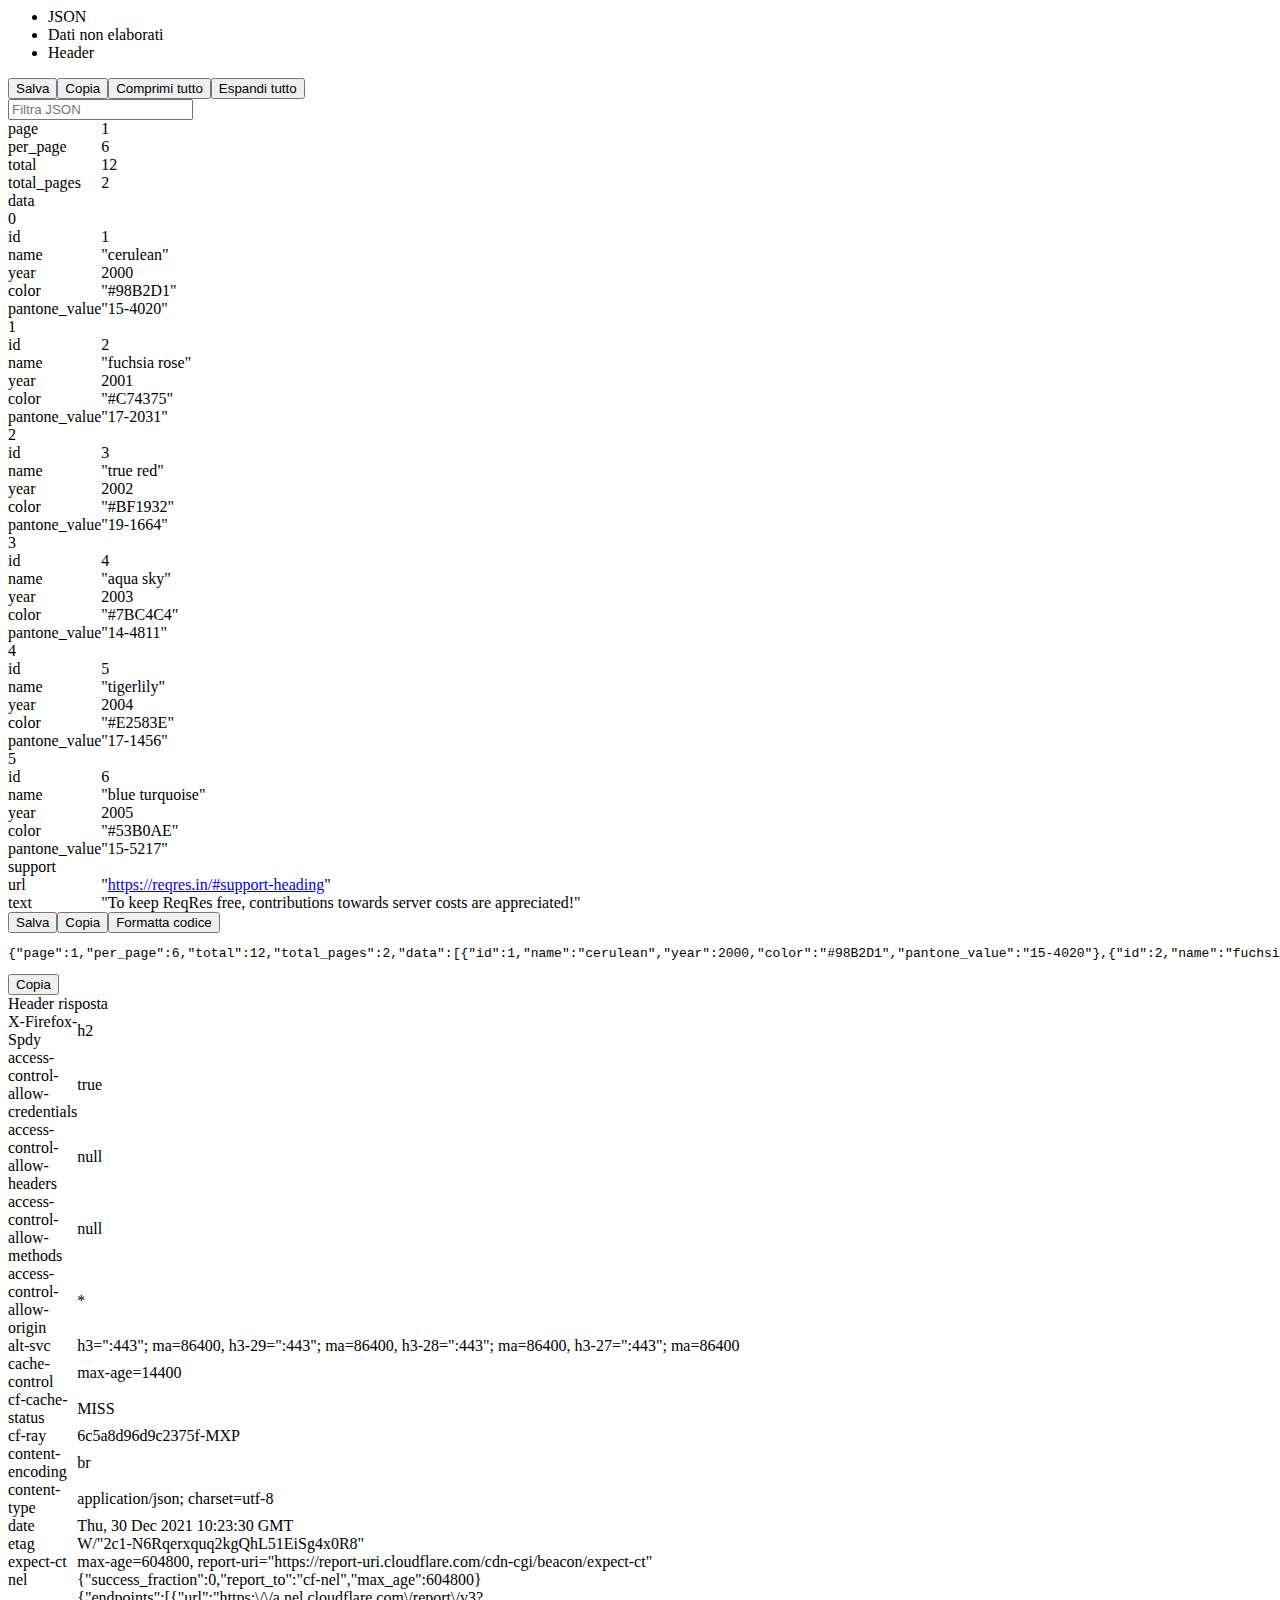
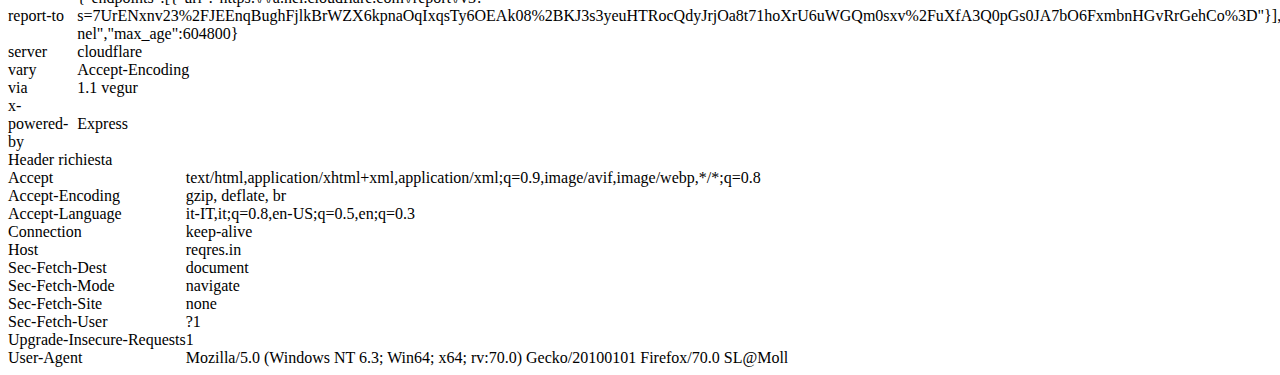
<file: docs/pages/articles.html>
<html platform="win" class="theme-light" dir="ltr">

<head>
    <meta http-equiv="Content-Security-Policy" content="default-src 'none' ; script-src resource:; ">
    <link rel="stylesheet" type="text/css" href="chrome://devtools-jsonview-styles/content/main.css">
    <script type="text/javascript" charset="utf-8" async="" data-requirecontext="_" data-requiremodule="viewer-config" src="resource://devtools-client-jsonview/viewer-config.js"></script>
    <script type="text/javascript" charset="utf-8" async="" data-requirecontext="_" data-requiremodule="json-viewer" src="resource://devtools-client-jsonview/json-viewer.js"></script>
    <script type="text/javascript" charset="utf-8" async="" data-requirecontext="_" data-requiremodule="devtools/client/shared/vendor/react-dom" src="resource://devtools-client-shared/vendor/react-dom.js"></script>
    <script type="text/javascript" charset="utf-8" async="" data-requirecontext="_" data-requiremodule="devtools/client/shared/react-utils" src="resource://devtools-client-shared/react-utils.js"></script>
    <script type="text/javascript" charset="utf-8" async="" data-requirecontext="_" data-requiremodule="devtools/client/jsonview/components/MainTabbedArea" src="resource://devtools-client-jsonview/components/MainTabbedArea.js"></script>
    <script type="text/javascript" charset="utf-8" async="" data-requirecontext="_" data-requiremodule="devtools/client/shared/components/tree/TreeView" src="resource://devtools-client-shared/components/tree/TreeView.js"></script>
    <script type="text/javascript" charset="utf-8" async="" data-requirecontext="_" data-requiremodule="devtools/client/shared/vendor/react" src="resource://devtools-client-shared/vendor/react.js"></script>
    <script type="text/javascript" charset="utf-8" async="" data-requirecontext="_" data-requiremodule="devtools/client/shared/vendor/react-prop-types" src="resource://devtools-client-shared/vendor/react-prop-types.js"></script>
    <script type="text/javascript" charset="utf-8" async="" data-requirecontext="_" data-requiremodule="devtools/client/jsonview/components/JsonPanel" src="resource://devtools-client-jsonview/components/JsonPanel.js"></script>
    <script type="text/javascript" charset="utf-8" async="" data-requirecontext="_" data-requiremodule="devtools/client/jsonview/components/TextPanel" src="resource://devtools-client-jsonview/components/TextPanel.js"></script>
    <script type="text/javascript" charset="utf-8" async="" data-requirecontext="_" data-requiremodule="devtools/client/jsonview/components/HeadersPanel" src="resource://devtools-client-jsonview/components/HeadersPanel.js"></script>
    <script type="text/javascript" charset="utf-8" async="" data-requirecontext="_" data-requiremodule="devtools/client/shared/components/tabs/Tabs" src="resource://devtools-client-shared/components/tabs/Tabs.js"></script>
    <script type="text/javascript" charset="utf-8" async="" data-requirecontext="_" data-requiremodule="devtools/client/shared/vendor/react-dom-factories" src="resource://devtools-client-shared/vendor/react-dom-factories.js"></script>
    <script type="text/javascript" charset="utf-8" async="" data-requirecontext="_" data-requiremodule="devtools/client/jsonview/components/JsonToolbar" src="resource://devtools-client-jsonview/components/JsonToolbar.js"></script>
    <script type="text/javascript" charset="utf-8" async="" data-requirecontext="_" data-requiremodule="devtools/client/shared/components/reps/reps/constants" src="resource://devtools-client-shared/components/reps/reps/constants.js"></script>
    <script type="text/javascript" charset="utf-8" async="" data-requirecontext="_" data-requiremodule="devtools/client/shared/components/reps/reps/rep" src="resource://devtools-client-shared/components/reps/reps/rep.js"></script>
    <script type="text/javascript" charset="utf-8" async="" data-requirecontext="_" data-requiremodule="devtools/client/jsonview/components/TextToolbar" src="resource://devtools-client-jsonview/components/TextToolbar.js"></script>
    <script type="text/javascript" charset="utf-8" async="" data-requirecontext="_" data-requiremodule="devtools/client/jsonview/components/LiveText" src="resource://devtools-client-jsonview/components/LiveText.js"></script>
    <script type="text/javascript" charset="utf-8" async="" data-requirecontext="_" data-requiremodule="devtools/client/jsonview/components/Headers" src="resource://devtools-client-jsonview/components/Headers.js"></script>
    <script type="text/javascript" charset="utf-8" async="" data-requirecontext="_" data-requiremodule="devtools/client/jsonview/components/HeadersToolbar" src="resource://devtools-client-jsonview/components/HeadersToolbar.js"></script>
    <script type="text/javascript" charset="utf-8" async="" data-requirecontext="_" data-requiremodule="devtools/client/shared/components/tree/ObjectProvider" src="resource://devtools-client-shared/components/tree/ObjectProvider.js"></script>
    <script type="text/javascript" charset="utf-8" async="" data-requirecontext="_" data-requiremodule="devtools/client/shared/components/tree/TreeRow" src="resource://devtools-client-shared/components/tree/TreeRow.js"></script>
    <script type="text/javascript" charset="utf-8" async="" data-requirecontext="_" data-requiremodule="devtools/client/shared/components/tree/TreeHeader" src="resource://devtools-client-shared/components/tree/TreeHeader.js"></script>
    <script type="text/javascript" charset="utf-8" async="" data-requirecontext="_" data-requiremodule="devtools/client/shared/scroll" src="resource://devtools-client-shared/scroll.js"></script>
    <script type="text/javascript" charset="utf-8" async="" data-requirecontext="_" data-requiremodule="devtools/client/jsonview/components/SearchBox" src="resource://devtools-client-jsonview/components/SearchBox.js"></script>
    <script type="text/javascript" charset="utf-8" async="" data-requirecontext="_" data-requiremodule="devtools/client/jsonview/components/reps/Toolbar" src="resource://devtools-client-jsonview/components/reps/Toolbar.js"></script>
    <script type="text/javascript" charset="utf-8" async="" data-requirecontext="_" data-requiremodule="devtools/client/shared/components/reps/reps/undefined" src="resource://devtools-client-shared/components/reps/reps/undefined.js"></script>
    <script type="text/javascript" charset="utf-8" async="" data-requirecontext="_" data-requiremodule="devtools/client/shared/components/reps/reps/null" src="resource://devtools-client-shared/components/reps/reps/null.js"></script>
    <script type="text/javascript" charset="utf-8" async="" data-requirecontext="_" data-requiremodule="devtools/client/shared/components/reps/reps/string" src="resource://devtools-client-shared/components/reps/reps/string.js"></script>
    <script type="text/javascript" charset="utf-8" async="" data-requirecontext="_" data-requiremodule="devtools/client/shared/components/reps/reps/number" src="resource://devtools-client-shared/components/reps/reps/number.js"></script>
    <script type="text/javascript" charset="utf-8" async="" data-requirecontext="_" data-requiremodule="devtools/client/shared/components/reps/reps/array" src="resource://devtools-client-shared/components/reps/reps/array.js"></script>
    <script type="text/javascript" charset="utf-8" async="" data-requirecontext="_" data-requiremodule="devtools/client/shared/components/reps/reps/object" src="resource://devtools-client-shared/components/reps/reps/object.js"></script>
    <script type="text/javascript" charset="utf-8" async="" data-requirecontext="_" data-requiremodule="devtools/client/shared/components/reps/reps/symbol" src="resource://devtools-client-shared/components/reps/reps/symbol.js"></script>
    <script type="text/javascript" charset="utf-8" async="" data-requirecontext="_" data-requiremodule="devtools/client/shared/components/reps/reps/infinity" src="resource://devtools-client-shared/components/reps/reps/infinity.js"></script>
    <script type="text/javascript" charset="utf-8" async="" data-requirecontext="_" data-requiremodule="devtools/client/shared/components/reps/reps/nan" src="resource://devtools-client-shared/components/reps/reps/nan.js"></script>
    <script type="text/javascript" charset="utf-8" async="" data-requirecontext="_" data-requiremodule="devtools/client/shared/components/reps/reps/accessor" src="resource://devtools-client-shared/components/reps/reps/accessor.js"></script>
    <script type="text/javascript" charset="utf-8" async="" data-requirecontext="_" data-requiremodule="devtools/client/shared/components/reps/reps/accessible" src="resource://devtools-client-shared/components/reps/reps/accessible.js"></script>
    <script type="text/javascript" charset="utf-8" async="" data-requirecontext="_" data-requiremodule="devtools/client/shared/components/reps/reps/attribute" src="resource://devtools-client-shared/components/reps/reps/attribute.js"></script>
    <script type="text/javascript" charset="utf-8" async="" data-requirecontext="_" data-requiremodule="devtools/client/shared/components/reps/reps/big-int" src="resource://devtools-client-shared/components/reps/reps/big-int.js"></script>
    <script type="text/javascript" charset="utf-8" async="" data-requirecontext="_" data-requiremodule="devtools/client/shared/components/reps/reps/date-time" src="resource://devtools-client-shared/components/reps/reps/date-time.js"></script>
    <script type="text/javascript" charset="utf-8" async="" data-requirecontext="_" data-requiremodule="devtools/client/shared/components/reps/reps/document" src="resource://devtools-client-shared/components/reps/reps/document.js"></script>
    <script type="text/javascript" charset="utf-8" async="" data-requirecontext="_" data-requiremodule="devtools/client/shared/components/reps/reps/document-type" src="resource://devtools-client-shared/components/reps/reps/document-type.js"></script>
    <script type="text/javascript" charset="utf-8" async="" data-requirecontext="_" data-requiremodule="devtools/client/shared/components/reps/reps/event" src="resource://devtools-client-shared/components/reps/reps/event.js"></script>
    <script type="text/javascript" charset="utf-8" async="" data-requirecontext="_" data-requiremodule="devtools/client/shared/components/reps/reps/function" src="resource://devtools-client-shared/components/reps/reps/function.js"></script>
    <script type="text/javascript" charset="utf-8" async="" data-requirecontext="_" data-requiremodule="devtools/client/shared/components/reps/reps/promise" src="resource://devtools-client-shared/components/reps/reps/promise.js"></script>
    <script type="text/javascript" charset="utf-8" async="" data-requirecontext="_" data-requiremodule="devtools/client/shared/components/reps/reps/regexp" src="resource://devtools-client-shared/components/reps/reps/regexp.js"></script>
    <script type="text/javascript" charset="utf-8" async="" data-requirecontext="_" data-requiremodule="devtools/client/shared/components/reps/reps/stylesheet" src="resource://devtools-client-shared/components/reps/reps/stylesheet.js"></script>
    <script type="text/javascript" charset="utf-8" async="" data-requirecontext="_" data-requiremodule="devtools/client/shared/components/reps/reps/comment-node" src="resource://devtools-client-shared/components/reps/reps/comment-node.js"></script>
    <script type="text/javascript" charset="utf-8" async="" data-requirecontext="_" data-requiremodule="devtools/client/shared/components/reps/reps/element-node" src="resource://devtools-client-shared/components/reps/reps/element-node.js"></script>
    <script type="text/javascript" charset="utf-8" async="" data-requirecontext="_" data-requiremodule="devtools/client/shared/components/reps/reps/text-node" src="resource://devtools-client-shared/components/reps/reps/text-node.js"></script>
    <script type="text/javascript" charset="utf-8" async="" data-requirecontext="_" data-requiremodule="devtools/client/shared/components/reps/reps/error" src="resource://devtools-client-shared/components/reps/reps/error.js"></script>
    <script type="text/javascript" charset="utf-8" async="" data-requirecontext="_" data-requiremodule="devtools/client/shared/components/reps/reps/window" src="resource://devtools-client-shared/components/reps/reps/window.js"></script>
    <script type="text/javascript" charset="utf-8" async="" data-requirecontext="_" data-requiremodule="devtools/client/shared/components/reps/reps/object-with-text" src="resource://devtools-client-shared/components/reps/reps/object-with-text.js"></script>
    <script type="text/javascript" charset="utf-8" async="" data-requirecontext="_" data-requiremodule="devtools/client/shared/components/reps/reps/object-with-url" src="resource://devtools-client-shared/components/reps/reps/object-with-url.js"></script>
    <script type="text/javascript" charset="utf-8" async="" data-requirecontext="_" data-requiremodule="devtools/client/shared/components/reps/reps/grip-array" src="resource://devtools-client-shared/components/reps/reps/grip-array.js"></script>
    <script type="text/javascript" charset="utf-8" async="" data-requirecontext="_" data-requiremodule="devtools/client/shared/components/reps/reps/grip-map" src="resource://devtools-client-shared/components/reps/reps/grip-map.js"></script>
    <script type="text/javascript" charset="utf-8" async="" data-requirecontext="_" data-requiremodule="devtools/client/shared/components/reps/reps/grip-map-entry" src="resource://devtools-client-shared/components/reps/reps/grip-map-entry.js"></script>
    <script type="text/javascript" charset="utf-8" async="" data-requirecontext="_" data-requiremodule="devtools/client/shared/components/reps/reps/grip" src="resource://devtools-client-shared/components/reps/reps/grip.js"></script>
    <script type="text/javascript" charset="utf-8" async="" data-requirecontext="_" data-requiremodule="devtools/client/shared/components/tree/TreeCell" src="resource://devtools-client-shared/components/tree/TreeCell.js"></script>
    <script type="text/javascript" charset="utf-8" async="" data-requirecontext="_" data-requiremodule="devtools/client/shared/components/tree/LabelCell" src="resource://devtools-client-shared/components/tree/LabelCell.js"></script>
    <script type="text/javascript" charset="utf-8" async="" data-requirecontext="_" data-requiremodule="devtools/client/shared/focus" src="resource://devtools-client-shared/focus.js"></script>
    <script type="text/javascript" charset="utf-8" async="" data-requirecontext="_" data-requiremodule="devtools/client/shared/components/reps/reps/rep-utils" src="resource://devtools-client-shared/components/reps/reps/rep-utils.js"></script>
    <script type="text/javascript" charset="utf-8" async="" data-requirecontext="_" data-requiremodule="devtools/client/shared/components/reps/shared/dom-node-constants" src="resource://devtools-client-shared/components/reps/shared/dom-node-constants.js"></script>
    <script type="text/javascript" charset="utf-8" async="" data-requirecontext="_" data-requiremodule="devtools/client/shared/components/reps/reps/prop-rep" src="resource://devtools-client-shared/components/reps/reps/prop-rep.js"></script>
    <script type="text/javascript" charset="utf-8" async="" data-requirecontext="_" data-requiremodule="devtools/client/shared/components/reps/shared/grip-length-bubble" src="resource://devtools-client-shared/components/reps/shared/grip-length-bubble.js"></script>
</head>

<body>
    <div id="content">
        <div class="tabs ">
            <nav class="tabs-navigation">
                <ul class="tabs-menu" role="tablist">
                    <li class="tabs-menu-item json is-active" role="presentation"><span class="devtools-tab-line"></span><a id="json-tab" tabindex="0" title="JSON" aria-controls="json-panel" aria-selected="true" role="tab">JSON</a></li>
                    <li class="tabs-menu-item rawdata " role="presentation"><span class="devtools-tab-line"></span><a id="rawdata-tab" tabindex="-1" title="Dati non elaborati" aria-controls="rawdata-panel" aria-selected="false" role="tab">Dati non elaborati</a></li>
                    <li class="tabs-menu-item headers " role="presentation"><span class="devtools-tab-line"></span><a id="headers-tab" tabindex="-1" title="Header" aria-controls="headers-panel" aria-selected="false" role="tab">Header</a></li>
                </ul>
            </nav>
            <div class="panels">
                <div id="json-panel" style="visibility: visible; height: 100%;" class="tab-panel-box" role="tabpanel" aria-labelledby="json-tab">
                    <div class="tab-panel json">
                        <div class="jsonPanelBox tab-panel-inner">
                            <div class="toolbar"><button class="btn save">Salva</button><button class="btn copy">Copia</button><button class="btn collapse">Comprimi tutto</button><button class="btn expand">Espandi tutto</button>
                                <div class="devtools-separator"></div><input class="searchBox devtools-filterinput" placeholder="Filtra JSON"></div>
                            <div class="panelContent">
                                <table class="treeTable" role="tree" tabindex="0" aria-label="" aria-activedescendant="/page" cellspacing="0" cellpadding="0">
                                    <thead role="presentation">
                                        <tr class="" role="presentation">
                                            <td class="" role="presentation" id="default"></td>
                                            <td class="" style="width: 100%;" role="presentation" id="value"></td>
                                        </tr>
                                    </thead>
                                    <tbody role="presentation" tabindex="-1">
                                        <tr id="/page" role="treeitem" aria-level="1" aria-selected="true" class="treeRow numberRow opened selected">
                                            <td class="treeLabelCell" style="--tree-label-cell-indent: 0px;" role="presentation"><span class="treeIcon open" role="presentation"></span><span class="treeLabel numberLabel" aria-labelledby="default" data-level="0">page</span></td>
                                            <td class="treeValueCell numberCell" role="presentation"><span aria-labelledby="value"><span class="objectBox objectBox-number">1</span></span>
                                            </td>
                                        </tr>
                                        <tr id="/per_page" role="treeitem" aria-level="1" aria-selected="false" class="treeRow numberRow opened">
                                            <td class="treeLabelCell" style="--tree-label-cell-indent: 0px;" role="presentation"><span class="treeIcon open" role="presentation"></span><span class="treeLabel numberLabel" aria-labelledby="default" data-level="0">per_page</span></td>
                                            <td class="treeValueCell numberCell" role="presentation"><span aria-labelledby="value"><span class="objectBox objectBox-number">6</span></span>
                                            </td>
                                        </tr>
                                        <tr id="/total" role="treeitem" aria-level="1" aria-selected="false" class="treeRow numberRow opened">
                                            <td class="treeLabelCell" style="--tree-label-cell-indent: 0px;" role="presentation"><span class="treeIcon open" role="presentation"></span><span class="treeLabel numberLabel" aria-labelledby="default" data-level="0">total</span></td>
                                            <td class="treeValueCell numberCell" role="presentation"><span aria-labelledby="value"><span class="objectBox objectBox-number">12</span></span>
                                            </td>
                                        </tr>
                                        <tr id="/total_pages" role="treeitem" aria-level="1" aria-selected="false" class="treeRow numberRow opened">
                                            <td class="treeLabelCell" style="--tree-label-cell-indent: 0px;" role="presentation"><span class="treeIcon open" role="presentation"></span><span class="treeLabel numberLabel" aria-labelledby="default" data-level="0">total_pages</span></td>
                                            <td class="treeValueCell numberCell" role="presentation"><span aria-labelledby="value"><span class="objectBox objectBox-number">2</span></span>
                                            </td>
                                        </tr>
                                        <tr id="/data" role="treeitem" aria-level="1" aria-selected="false" aria-expanded="true" class="treeRow objectRow hasChildren opened">
                                            <td class="treeLabelCell" style="--tree-label-cell-indent: 0px;" role="presentation"><span class="treeIcon theme-twisty open" role="presentation"></span><span class="treeLabel objectLabel" aria-labelledby="default" data-level="0">data</span></td>
                                            <td class="treeValueCell objectCell" role="presentation"><span aria-labelledby="value"></span></td>
                                        </tr>
                                        <tr id="/data/0" role="treeitem" aria-level="2" aria-selected="false" aria-expanded="true" class="treeRow objectRow hasChildren opened">
                                            <td class="treeLabelCell" style="--tree-label-cell-indent: 16px;" role="presentation"><span class="treeIcon theme-twisty open" role="presentation"></span><span class="treeLabel objectLabel" aria-labelledby="default" data-level="1">0</span></td>
                                            <td class="treeValueCell objectCell" role="presentation"><span aria-labelledby="value"></span></td>
                                        </tr>
                                        <tr id="/data/0/id" role="treeitem" aria-level="3" aria-selected="false" class="treeRow numberRow opened">
                                            <td class="treeLabelCell" style="--tree-label-cell-indent: 32px;" role="presentation"><span class="treeIcon open" role="presentation"></span><span class="treeLabel numberLabel" aria-labelledby="default" data-level="2">id</span></td>
                                            <td class="treeValueCell numberCell" role="presentation"><span aria-labelledby="value"><span class="objectBox objectBox-number">1</span></span>
                                            </td>
                                        </tr>
                                        <tr id="/data/0/name" role="treeitem" aria-level="3" aria-selected="false" class="treeRow stringRow opened">
                                            <td class="treeLabelCell" style="--tree-label-cell-indent: 32px;" role="presentation"><span class="treeIcon open" role="presentation"></span><span class="treeLabel stringLabel" aria-labelledby="default" data-level="2">name</span></td>
                                            <td class="treeValueCell stringCell" role="presentation"><span aria-labelledby="value"><span class="objectBox objectBox-string">"cerulean"</span></span>
                                            </td>
                                        </tr>
                                        <tr id="/data/0/year" role="treeitem" aria-level="3" aria-selected="false" class="treeRow numberRow opened">
                                            <td class="treeLabelCell" style="--tree-label-cell-indent: 32px;" role="presentation"><span class="treeIcon open" role="presentation"></span><span class="treeLabel numberLabel" aria-labelledby="default" data-level="2">year</span></td>
                                            <td class="treeValueCell numberCell" role="presentation"><span aria-labelledby="value"><span class="objectBox objectBox-number">2000</span></span>
                                            </td>
                                        </tr>
                                        <tr id="/data/0/color" role="treeitem" aria-level="3" aria-selected="false" class="treeRow stringRow opened">
                                            <td class="treeLabelCell" style="--tree-label-cell-indent: 32px;" role="presentation"><span class="treeIcon open" role="presentation"></span><span class="treeLabel stringLabel" aria-labelledby="default" data-level="2">color</span></td>
                                            <td class="treeValueCell stringCell" role="presentation"><span aria-labelledby="value"><span class="objectBox objectBox-string">"#98B2D1"</span></span>
                                            </td>
                                        </tr>
                                        <tr id="/data/0/pantone_value" role="treeitem" aria-level="3" aria-selected="false" class="treeRow stringRow opened">
                                            <td class="treeLabelCell" style="--tree-label-cell-indent: 32px;" role="presentation"><span class="treeIcon open" role="presentation"></span><span class="treeLabel stringLabel" aria-labelledby="default" data-level="2">pantone_value</span></td>
                                            <td class="treeValueCell stringCell" role="presentation"><span aria-labelledby="value"><span class="objectBox objectBox-string">"15-4020"</span></span>
                                            </td>
                                        </tr>
                                        <tr id="/data/1" role="treeitem" aria-level="2" aria-selected="false" aria-expanded="true" class="treeRow objectRow hasChildren opened">
                                            <td class="treeLabelCell" style="--tree-label-cell-indent: 16px;" role="presentation"><span class="treeIcon theme-twisty open" role="presentation"></span><span class="treeLabel objectLabel" aria-labelledby="default" data-level="1">1</span></td>
                                            <td class="treeValueCell objectCell" role="presentation"><span aria-labelledby="value"></span></td>
                                        </tr>
                                        <tr id="/data/1/id" role="treeitem" aria-level="3" aria-selected="false" class="treeRow numberRow opened">
                                            <td class="treeLabelCell" style="--tree-label-cell-indent: 32px;" role="presentation"><span class="treeIcon open" role="presentation"></span><span class="treeLabel numberLabel" aria-labelledby="default" data-level="2">id</span></td>
                                            <td class="treeValueCell numberCell" role="presentation"><span aria-labelledby="value"><span class="objectBox objectBox-number">2</span></span>
                                            </td>
                                        </tr>
                                        <tr id="/data/1/name" role="treeitem" aria-level="3" aria-selected="false" class="treeRow stringRow opened">
                                            <td class="treeLabelCell" style="--tree-label-cell-indent: 32px;" role="presentation"><span class="treeIcon open" role="presentation"></span><span class="treeLabel stringLabel" aria-labelledby="default" data-level="2">name</span></td>
                                            <td class="treeValueCell stringCell" role="presentation"><span aria-labelledby="value"><span class="objectBox objectBox-string">"fuchsia rose"</span></span>
                                            </td>
                                        </tr>
                                        <tr id="/data/1/year" role="treeitem" aria-level="3" aria-selected="false" class="treeRow numberRow opened">
                                            <td class="treeLabelCell" style="--tree-label-cell-indent: 32px;" role="presentation"><span class="treeIcon open" role="presentation"></span><span class="treeLabel numberLabel" aria-labelledby="default" data-level="2">year</span></td>
                                            <td class="treeValueCell numberCell" role="presentation"><span aria-labelledby="value"><span class="objectBox objectBox-number">2001</span></span>
                                            </td>
                                        </tr>
                                        <tr id="/data/1/color" role="treeitem" aria-level="3" aria-selected="false" class="treeRow stringRow opened">
                                            <td class="treeLabelCell" style="--tree-label-cell-indent: 32px;" role="presentation"><span class="treeIcon open" role="presentation"></span><span class="treeLabel stringLabel" aria-labelledby="default" data-level="2">color</span></td>
                                            <td class="treeValueCell stringCell" role="presentation"><span aria-labelledby="value"><span class="objectBox objectBox-string">"#C74375"</span></span>
                                            </td>
                                        </tr>
                                        <tr id="/data/1/pantone_value" role="treeitem" aria-level="3" aria-selected="false" class="treeRow stringRow opened">
                                            <td class="treeLabelCell" style="--tree-label-cell-indent: 32px;" role="presentation"><span class="treeIcon open" role="presentation"></span><span class="treeLabel stringLabel" aria-labelledby="default" data-level="2">pantone_value</span></td>
                                            <td class="treeValueCell stringCell" role="presentation"><span aria-labelledby="value"><span class="objectBox objectBox-string">"17-2031"</span></span>
                                            </td>
                                        </tr>
                                        <tr id="/data/2" role="treeitem" aria-level="2" aria-selected="false" aria-expanded="true" class="treeRow objectRow hasChildren opened">
                                            <td class="treeLabelCell" style="--tree-label-cell-indent: 16px;" role="presentation"><span class="treeIcon theme-twisty open" role="presentation"></span><span class="treeLabel objectLabel" aria-labelledby="default" data-level="1">2</span></td>
                                            <td class="treeValueCell objectCell" role="presentation"><span aria-labelledby="value"></span></td>
                                        </tr>
                                        <tr id="/data/2/id" role="treeitem" aria-level="3" aria-selected="false" class="treeRow numberRow opened">
                                            <td class="treeLabelCell" style="--tree-label-cell-indent: 32px;" role="presentation"><span class="treeIcon open" role="presentation"></span><span class="treeLabel numberLabel" aria-labelledby="default" data-level="2">id</span></td>
                                            <td class="treeValueCell numberCell" role="presentation"><span aria-labelledby="value"><span class="objectBox objectBox-number">3</span></span>
                                            </td>
                                        </tr>
                                        <tr id="/data/2/name" role="treeitem" aria-level="3" aria-selected="false" class="treeRow stringRow opened">
                                            <td class="treeLabelCell" style="--tree-label-cell-indent: 32px;" role="presentation"><span class="treeIcon open" role="presentation"></span><span class="treeLabel stringLabel" aria-labelledby="default" data-level="2">name</span></td>
                                            <td class="treeValueCell stringCell" role="presentation"><span aria-labelledby="value"><span class="objectBox objectBox-string">"true red"</span></span>
                                            </td>
                                        </tr>
                                        <tr id="/data/2/year" role="treeitem" aria-level="3" aria-selected="false" class="treeRow numberRow opened">
                                            <td class="treeLabelCell" style="--tree-label-cell-indent: 32px;" role="presentation"><span class="treeIcon open" role="presentation"></span><span class="treeLabel numberLabel" aria-labelledby="default" data-level="2">year</span></td>
                                            <td class="treeValueCell numberCell" role="presentation"><span aria-labelledby="value"><span class="objectBox objectBox-number">2002</span></span>
                                            </td>
                                        </tr>
                                        <tr id="/data/2/color" role="treeitem" aria-level="3" aria-selected="false" class="treeRow stringRow opened">
                                            <td class="treeLabelCell" style="--tree-label-cell-indent: 32px;" role="presentation"><span class="treeIcon open" role="presentation"></span><span class="treeLabel stringLabel" aria-labelledby="default" data-level="2">color</span></td>
                                            <td class="treeValueCell stringCell" role="presentation"><span aria-labelledby="value"><span class="objectBox objectBox-string">"#BF1932"</span></span>
                                            </td>
                                        </tr>
                                        <tr id="/data/2/pantone_value" role="treeitem" aria-level="3" aria-selected="false" class="treeRow stringRow opened">
                                            <td class="treeLabelCell" style="--tree-label-cell-indent: 32px;" role="presentation"><span class="treeIcon open" role="presentation"></span><span class="treeLabel stringLabel" aria-labelledby="default" data-level="2">pantone_value</span></td>
                                            <td class="treeValueCell stringCell" role="presentation"><span aria-labelledby="value"><span class="objectBox objectBox-string">"19-1664"</span></span>
                                            </td>
                                        </tr>
                                        <tr id="/data/3" role="treeitem" aria-level="2" aria-selected="false" aria-expanded="true" class="treeRow objectRow hasChildren opened">
                                            <td class="treeLabelCell" style="--tree-label-cell-indent: 16px;" role="presentation"><span class="treeIcon theme-twisty open" role="presentation"></span><span class="treeLabel objectLabel" aria-labelledby="default" data-level="1">3</span></td>
                                            <td class="treeValueCell objectCell" role="presentation"><span aria-labelledby="value"></span></td>
                                        </tr>
                                        <tr id="/data/3/id" role="treeitem" aria-level="3" aria-selected="false" class="treeRow numberRow opened">
                                            <td class="treeLabelCell" style="--tree-label-cell-indent: 32px;" role="presentation"><span class="treeIcon open" role="presentation"></span><span class="treeLabel numberLabel" aria-labelledby="default" data-level="2">id</span></td>
                                            <td class="treeValueCell numberCell" role="presentation"><span aria-labelledby="value"><span class="objectBox objectBox-number">4</span></span>
                                            </td>
                                        </tr>
                                        <tr id="/data/3/name" role="treeitem" aria-level="3" aria-selected="false" class="treeRow stringRow opened">
                                            <td class="treeLabelCell" style="--tree-label-cell-indent: 32px;" role="presentation"><span class="treeIcon open" role="presentation"></span><span class="treeLabel stringLabel" aria-labelledby="default" data-level="2">name</span></td>
                                            <td class="treeValueCell stringCell" role="presentation"><span aria-labelledby="value"><span class="objectBox objectBox-string">"aqua sky"</span></span>
                                            </td>
                                        </tr>
                                        <tr id="/data/3/year" role="treeitem" aria-level="3" aria-selected="false" class="treeRow numberRow opened">
                                            <td class="treeLabelCell" style="--tree-label-cell-indent: 32px;" role="presentation"><span class="treeIcon open" role="presentation"></span><span class="treeLabel numberLabel" aria-labelledby="default" data-level="2">year</span></td>
                                            <td class="treeValueCell numberCell" role="presentation"><span aria-labelledby="value"><span class="objectBox objectBox-number">2003</span></span>
                                            </td>
                                        </tr>
                                        <tr id="/data/3/color" role="treeitem" aria-level="3" aria-selected="false" class="treeRow stringRow opened">
                                            <td class="treeLabelCell" style="--tree-label-cell-indent: 32px;" role="presentation"><span class="treeIcon open" role="presentation"></span><span class="treeLabel stringLabel" aria-labelledby="default" data-level="2">color</span></td>
                                            <td class="treeValueCell stringCell" role="presentation"><span aria-labelledby="value"><span class="objectBox objectBox-string">"#7BC4C4"</span></span>
                                            </td>
                                        </tr>
                                        <tr id="/data/3/pantone_value" role="treeitem" aria-level="3" aria-selected="false" class="treeRow stringRow opened">
                                            <td class="treeLabelCell" style="--tree-label-cell-indent: 32px;" role="presentation"><span class="treeIcon open" role="presentation"></span><span class="treeLabel stringLabel" aria-labelledby="default" data-level="2">pantone_value</span></td>
                                            <td class="treeValueCell stringCell" role="presentation"><span aria-labelledby="value"><span class="objectBox objectBox-string">"14-4811"</span></span>
                                            </td>
                                        </tr>
                                        <tr id="/data/4" role="treeitem" aria-level="2" aria-selected="false" aria-expanded="true" class="treeRow objectRow hasChildren opened">
                                            <td class="treeLabelCell" style="--tree-label-cell-indent: 16px;" role="presentation"><span class="treeIcon theme-twisty open" role="presentation"></span><span class="treeLabel objectLabel" aria-labelledby="default" data-level="1">4</span></td>
                                            <td class="treeValueCell objectCell" role="presentation"><span aria-labelledby="value"></span></td>
                                        </tr>
                                        <tr id="/data/4/id" role="treeitem" aria-level="3" aria-selected="false" class="treeRow numberRow opened">
                                            <td class="treeLabelCell" style="--tree-label-cell-indent: 32px;" role="presentation"><span class="treeIcon open" role="presentation"></span><span class="treeLabel numberLabel" aria-labelledby="default" data-level="2">id</span></td>
                                            <td class="treeValueCell numberCell" role="presentation"><span aria-labelledby="value"><span class="objectBox objectBox-number">5</span></span>
                                            </td>
                                        </tr>
                                        <tr id="/data/4/name" role="treeitem" aria-level="3" aria-selected="false" class="treeRow stringRow opened">
                                            <td class="treeLabelCell" style="--tree-label-cell-indent: 32px;" role="presentation"><span class="treeIcon open" role="presentation"></span><span class="treeLabel stringLabel" aria-labelledby="default" data-level="2">name</span></td>
                                            <td class="treeValueCell stringCell" role="presentation"><span aria-labelledby="value"><span class="objectBox objectBox-string">"tigerlily"</span></span>
                                            </td>
                                        </tr>
                                        <tr id="/data/4/year" role="treeitem" aria-level="3" aria-selected="false" class="treeRow numberRow opened">
                                            <td class="treeLabelCell" style="--tree-label-cell-indent: 32px;" role="presentation"><span class="treeIcon open" role="presentation"></span><span class="treeLabel numberLabel" aria-labelledby="default" data-level="2">year</span></td>
                                            <td class="treeValueCell numberCell" role="presentation"><span aria-labelledby="value"><span class="objectBox objectBox-number">2004</span></span>
                                            </td>
                                        </tr>
                                        <tr id="/data/4/color" role="treeitem" aria-level="3" aria-selected="false" class="treeRow stringRow opened">
                                            <td class="treeLabelCell" style="--tree-label-cell-indent: 32px;" role="presentation"><span class="treeIcon open" role="presentation"></span><span class="treeLabel stringLabel" aria-labelledby="default" data-level="2">color</span></td>
                                            <td class="treeValueCell stringCell" role="presentation"><span aria-labelledby="value"><span class="objectBox objectBox-string">"#E2583E"</span></span>
                                            </td>
                                        </tr>
                                        <tr id="/data/4/pantone_value" role="treeitem" aria-level="3" aria-selected="false" class="treeRow stringRow opened">
                                            <td class="treeLabelCell" style="--tree-label-cell-indent: 32px;" role="presentation"><span class="treeIcon open" role="presentation"></span><span class="treeLabel stringLabel" aria-labelledby="default" data-level="2">pantone_value</span></td>
                                            <td class="treeValueCell stringCell" role="presentation"><span aria-labelledby="value"><span class="objectBox objectBox-string">"17-1456"</span></span>
                                            </td>
                                        </tr>
                                        <tr id="/data/5" role="treeitem" aria-level="2" aria-selected="false" aria-expanded="true" class="treeRow objectRow hasChildren opened">
                                            <td class="treeLabelCell" style="--tree-label-cell-indent: 16px;" role="presentation"><span class="treeIcon theme-twisty open" role="presentation"></span><span class="treeLabel objectLabel" aria-labelledby="default" data-level="1">5</span></td>
                                            <td class="treeValueCell objectCell" role="presentation"><span aria-labelledby="value"></span></td>
                                        </tr>
                                        <tr id="/data/5/id" role="treeitem" aria-level="3" aria-selected="false" class="treeRow numberRow opened">
                                            <td class="treeLabelCell" style="--tree-label-cell-indent: 32px;" role="presentation"><span class="treeIcon open" role="presentation"></span><span class="treeLabel numberLabel" aria-labelledby="default" data-level="2">id</span></td>
                                            <td class="treeValueCell numberCell" role="presentation"><span aria-labelledby="value"><span class="objectBox objectBox-number">6</span></span>
                                            </td>
                                        </tr>
                                        <tr id="/data/5/name" role="treeitem" aria-level="3" aria-selected="false" class="treeRow stringRow opened">
                                            <td class="treeLabelCell" style="--tree-label-cell-indent: 32px;" role="presentation"><span class="treeIcon open" role="presentation"></span><span class="treeLabel stringLabel" aria-labelledby="default" data-level="2">name</span></td>
                                            <td class="treeValueCell stringCell" role="presentation"><span aria-labelledby="value"><span class="objectBox objectBox-string">"blue turquoise"</span></span>
                                            </td>
                                        </tr>
                                        <tr id="/data/5/year" role="treeitem" aria-level="3" aria-selected="false" class="treeRow numberRow opened">
                                            <td class="treeLabelCell" style="--tree-label-cell-indent: 32px;" role="presentation"><span class="treeIcon open" role="presentation"></span><span class="treeLabel numberLabel" aria-labelledby="default" data-level="2">year</span></td>
                                            <td class="treeValueCell numberCell" role="presentation"><span aria-labelledby="value"><span class="objectBox objectBox-number">2005</span></span>
                                            </td>
                                        </tr>
                                        <tr id="/data/5/color" role="treeitem" aria-level="3" aria-selected="false" class="treeRow stringRow opened">
                                            <td class="treeLabelCell" style="--tree-label-cell-indent: 32px;" role="presentation"><span class="treeIcon open" role="presentation"></span><span class="treeLabel stringLabel" aria-labelledby="default" data-level="2">color</span></td>
                                            <td class="treeValueCell stringCell" role="presentation"><span aria-labelledby="value"><span class="objectBox objectBox-string">"#53B0AE"</span></span>
                                            </td>
                                        </tr>
                                        <tr id="/data/5/pantone_value" role="treeitem" aria-level="3" aria-selected="false" class="treeRow stringRow opened">
                                            <td class="treeLabelCell" style="--tree-label-cell-indent: 32px;" role="presentation"><span class="treeIcon open" role="presentation"></span><span class="treeLabel stringLabel" aria-labelledby="default" data-level="2">pantone_value</span></td>
                                            <td class="treeValueCell stringCell" role="presentation"><span aria-labelledby="value"><span class="objectBox objectBox-string">"15-5217"</span></span>
                                            </td>
                                        </tr>
                                        <tr id="/support" role="treeitem" aria-level="1" aria-selected="false" aria-expanded="true" class="treeRow objectRow hasChildren opened">
                                            <td class="treeLabelCell" style="--tree-label-cell-indent: 0px;" role="presentation"><span class="treeIcon theme-twisty open" role="presentation"></span><span class="treeLabel objectLabel" aria-labelledby="default" data-level="0">support</span></td>
                                            <td class="treeValueCell objectCell" role="presentation"><span aria-labelledby="value"></span></td>
                                        </tr>
                                        <tr id="/support/url" role="treeitem" aria-level="2" aria-selected="false" class="treeRow stringRow opened">
                                            <td class="treeLabelCell" style="--tree-label-cell-indent: 16px;" role="presentation"><span class="treeIcon open" role="presentation"></span><span class="treeLabel stringLabel" aria-labelledby="default" data-level="1">url</span></td>
                                            <td class="treeValueCell stringCell" role="presentation"><span aria-labelledby="value"><span class="objectBox objectBox-string">"<a class="url" title="https://reqres.in/#support-heading" draggable="false" href="https://reqres.in/#support-heading" target="_blank" rel="noopener noreferrer" tabindex="-1">https://reqres.in/#support-heading</a>"</span></span>
                                            </td>
                                        </tr>
                                        <tr id="/support/text" role="treeitem" aria-level="2" aria-selected="false" class="treeRow stringRow hasChildren opened">
                                            <td class="treeLabelCell" style="--tree-label-cell-indent: 16px;" role="presentation"><span class="treeIcon theme-twisty open" role="presentation"></span><span class="treeLabel stringLabel" aria-labelledby="default" data-level="1">text</span></td>
                                            <td class="treeValueCell stringCell" role="presentation"><span aria-labelledby="value"><span class="objectBox objectBox-string">"To keep ReqRes free, contributions towards server costs are appreciated!"</span></span>
                                            </td>
                                        </tr>
                                    </tbody>
                                </table>
                            </div>
                        </div>
                    </div>
                </div>
                <div id="rawdata-panel" style="visibility: hidden; height: 0px;" class="tab-panel-box hidden" role="tabpanel" aria-labelledby="rawdata-tab">
                    <div class="tab-panel rawdata">
                        <div class="textPanelBox tab-panel-inner">
                            <div class="toolbar"><button class="btn save">Salva</button><button class="btn copy">Copia</button><button class="btn prettyprint">Formatta codice</button></div>
                            <div class="panelContent"><pre class="data">{"page":1,"per_page":6,"total":12,"total_pages":2,"data":[{"id":1,"name":"cerulean","year":2000,"color":"#98B2D1","pantone_value":"15-4020"},{"id":2,"name":"fuchsia rose","year":2001,"color":"#C74375","pantone_value":"17-2031"},{"id":3,"name":"true red","year":2002,"color":"#BF1932","pantone_value":"19-1664"},{"id":4,"name":"aqua sky","year":2003,"color":"#7BC4C4","pantone_value":"14-4811"},{"id":5,"name":"tigerlily","year":2004,"color":"#E2583E","pantone_value":"17-1456"},{"id":6,"name":"blue turquoise","year":2005,"color":"#53B0AE","pantone_value":"15-5217"}],"support":{"url":"https://reqres.in/#support-heading","text":"To keep ReqRes free, contributions towards server costs are appreciated!"}}</pre></div>
                        </div>
                    </div>
                </div>
                <div id="headers-panel" style="visibility: hidden; height: 0px;" class="tab-panel-box hidden" role="tabpanel" aria-labelledby="headers-tab">
                    <div class="tab-panel headers">
                        <div class="headersPanelBox tab-panel-inner">
                            <div class="toolbar"><button class="btn copy">Copia</button></div>
                            <div class="panelContent">
                                <div class="netInfoHeadersTable">
                                    <div class="netHeadersGroup">
                                        <div class="netInfoHeadersGroup">Header risposta</div>
                                        <table cellspacing="0" cellpadding="0">
                                            <tbody>
                                                <tr>
                                                    <td class="netInfoParamName"><span title="X-Firefox-Spdy">X-Firefox-Spdy</span></td>
                                                    <td class="netInfoParamValue">h2</td>
                                                </tr>
                                                <tr>
                                                    <td class="netInfoParamName"><span title="access-control-allow-credentials">access-control-allow-credentials</span></td>
                                                    <td class="netInfoParamValue">true</td>
                                                </tr>
                                                <tr>
                                                    <td class="netInfoParamName"><span title="access-control-allow-headers">access-control-allow-headers</span></td>
                                                    <td class="netInfoParamValue">null</td>
                                                </tr>
                                                <tr>
                                                    <td class="netInfoParamName"><span title="access-control-allow-methods">access-control-allow-methods</span></td>
                                                    <td class="netInfoParamValue">null</td>
                                                </tr>
                                                <tr>
                                                    <td class="netInfoParamName"><span title="access-control-allow-origin">access-control-allow-origin</span></td>
                                                    <td class="netInfoParamValue">*</td>
                                                </tr>
                                                <tr>
                                                    <td class="netInfoParamName"><span title="alt-svc">alt-svc</span></td>
                                                    <td class="netInfoParamValue">h3=":443"; ma=86400, h3-29=":443"; ma=86400, h3-28=":443"; ma=86400, h3-27=":443"; ma=86400</td>
                                                </tr>
                                                <tr>
                                                    <td class="netInfoParamName"><span title="cache-control">cache-control</span></td>
                                                    <td class="netInfoParamValue">max-age=14400</td>
                                                </tr>
                                                <tr>
                                                    <td class="netInfoParamName"><span title="cf-cache-status">cf-cache-status</span></td>
                                                    <td class="netInfoParamValue">MISS</td>
                                                </tr>
                                                <tr>
                                                    <td class="netInfoParamName"><span title="cf-ray">cf-ray</span></td>
                                                    <td class="netInfoParamValue">6c5a8d96d9c2375f-MXP</td>
                                                </tr>
                                                <tr>
                                                    <td class="netInfoParamName"><span title="content-encoding">content-encoding</span></td>
                                                    <td class="netInfoParamValue">br</td>
                                                </tr>
                                                <tr>
                                                    <td class="netInfoParamName"><span title="content-type">content-type</span></td>
                                                    <td class="netInfoParamValue">application/json; charset=utf-8</td>
                                                </tr>
                                                <tr>
                                                    <td class="netInfoParamName"><span title="date">date</span></td>
                                                    <td class="netInfoParamValue">Thu, 30 Dec 2021 10:23:30 GMT</td>
                                                </tr>
                                                <tr>
                                                    <td class="netInfoParamName"><span title="etag">etag</span></td>
                                                    <td class="netInfoParamValue">W/"2c1-N6Rqerxquq2kgQhL51EiSg4x0R8"</td>
                                                </tr>
                                                <tr>
                                                    <td class="netInfoParamName"><span title="expect-ct">expect-ct</span></td>
                                                    <td class="netInfoParamValue">max-age=604800, report-uri="https://report-uri.cloudflare.com/cdn-cgi/beacon/expect-ct"</td>
                                                </tr>
                                                <tr>
                                                    <td class="netInfoParamName"><span title="nel">nel</span></td>
                                                    <td class="netInfoParamValue">{"success_fraction":0,"report_to":"cf-nel","max_age":604800}</td>
                                                </tr>
                                                <tr>
                                                    <td class="netInfoParamName"><span title="report-to">report-to</span></td>
                                                    <td class="netInfoParamValue">{"endpoints":[{"url":"https:\/\/a.nel.cloudflare.com\/report\/v3?s=7UrENxnv23%2FJEEnqBughFjlkBrWZX6kpnaOqIxqsTy6OEAk08%2BKJ3s3yeuHTRocQdyJrjOa8t71hoXrU6uWGQm0sxv%2FuXfA3Q0pGs0JA7bO6FxmbnHGvRrGehCo%3D"}],"group":"cf-nel","max_age":604800}</td>
                                                </tr>
                                                <tr>
                                                    <td class="netInfoParamName"><span title="server">server</span></td>
                                                    <td class="netInfoParamValue">cloudflare</td>
                                                </tr>
                                                <tr>
                                                    <td class="netInfoParamName"><span title="vary">vary</span></td>
                                                    <td class="netInfoParamValue">Accept-Encoding</td>
                                                </tr>
                                                <tr>
                                                    <td class="netInfoParamName"><span title="via">via</span></td>
                                                    <td class="netInfoParamValue">1.1 vegur</td>
                                                </tr>
                                                <tr>
                                                    <td class="netInfoParamName"><span title="x-powered-by">x-powered-by</span></td>
                                                    <td class="netInfoParamValue">Express</td>
                                                </tr>
                                            </tbody>
                                        </table>
                                    </div>
                                    <div class="netHeadersGroup">
                                        <div class="netInfoHeadersGroup">Header richiesta</div>
                                        <table cellspacing="0" cellpadding="0">
                                            <tbody>
                                                <tr>
                                                    <td class="netInfoParamName"><span title="Accept">Accept</span></td>
                                                    <td class="netInfoParamValue">text/html,application/xhtml+xml,application/xml;q=0.9,image/avif,image/webp,*/*;q=0.8</td>
                                                </tr>
                                                <tr>
                                                    <td class="netInfoParamName"><span title="Accept-Encoding">Accept-Encoding</span></td>
                                                    <td class="netInfoParamValue">gzip, deflate, br</td>
                                                </tr>
                                                <tr>
                                                    <td class="netInfoParamName"><span title="Accept-Language">Accept-Language</span></td>
                                                    <td class="netInfoParamValue">it-IT,it;q=0.8,en-US;q=0.5,en;q=0.3</td>
                                                </tr>
                                                <tr>
                                                    <td class="netInfoParamName"><span title="Connection">Connection</span></td>
                                                    <td class="netInfoParamValue">keep-alive</td>
                                                </tr>
                                                <tr>
                                                    <td class="netInfoParamName"><span title="Host">Host</span></td>
                                                    <td class="netInfoParamValue">reqres.in</td>
                                                </tr>
                                                <tr>
                                                    <td class="netInfoParamName"><span title="Sec-Fetch-Dest">Sec-Fetch-Dest</span></td>
                                                    <td class="netInfoParamValue">document</td>
                                                </tr>
                                                <tr>
                                                    <td class="netInfoParamName"><span title="Sec-Fetch-Mode">Sec-Fetch-Mode</span></td>
                                                    <td class="netInfoParamValue">navigate</td>
                                                </tr>
                                                <tr>
                                                    <td class="netInfoParamName"><span title="Sec-Fetch-Site">Sec-Fetch-Site</span></td>
                                                    <td class="netInfoParamValue">none</td>
                                                </tr>
                                                <tr>
                                                    <td class="netInfoParamName"><span title="Sec-Fetch-User">Sec-Fetch-User</span></td>
                                                    <td class="netInfoParamValue">?1</td>
                                                </tr>
                                                <tr>
                                                    <td class="netInfoParamName"><span title="Upgrade-Insecure-Requests">Upgrade-Insecure-Requests</span></td>
                                                    <td class="netInfoParamValue">1</td>
                                                </tr>
                                                <tr>
                                                    <td class="netInfoParamName"><span title="User-Agent">User-Agent</span></td>
                                                    <td class="netInfoParamValue">Mozilla/5.0 (Windows NT 6.3; Win64; x64; rv:70.0) Gecko/20100101 Firefox/70.0 SL@Moll</td>
                                                </tr>
                                            </tbody>
                                        </table>
                                    </div>
                                </div>
                            </div>
                        </div>
                    </div>
                </div>
            </div>
        </div>
    </div>
    <script src="resource://devtools-client-jsonview/lib/require.js" data-main="resource://devtools-client-jsonview/viewer-config.js"></script>
</body>

</html>
</file>
